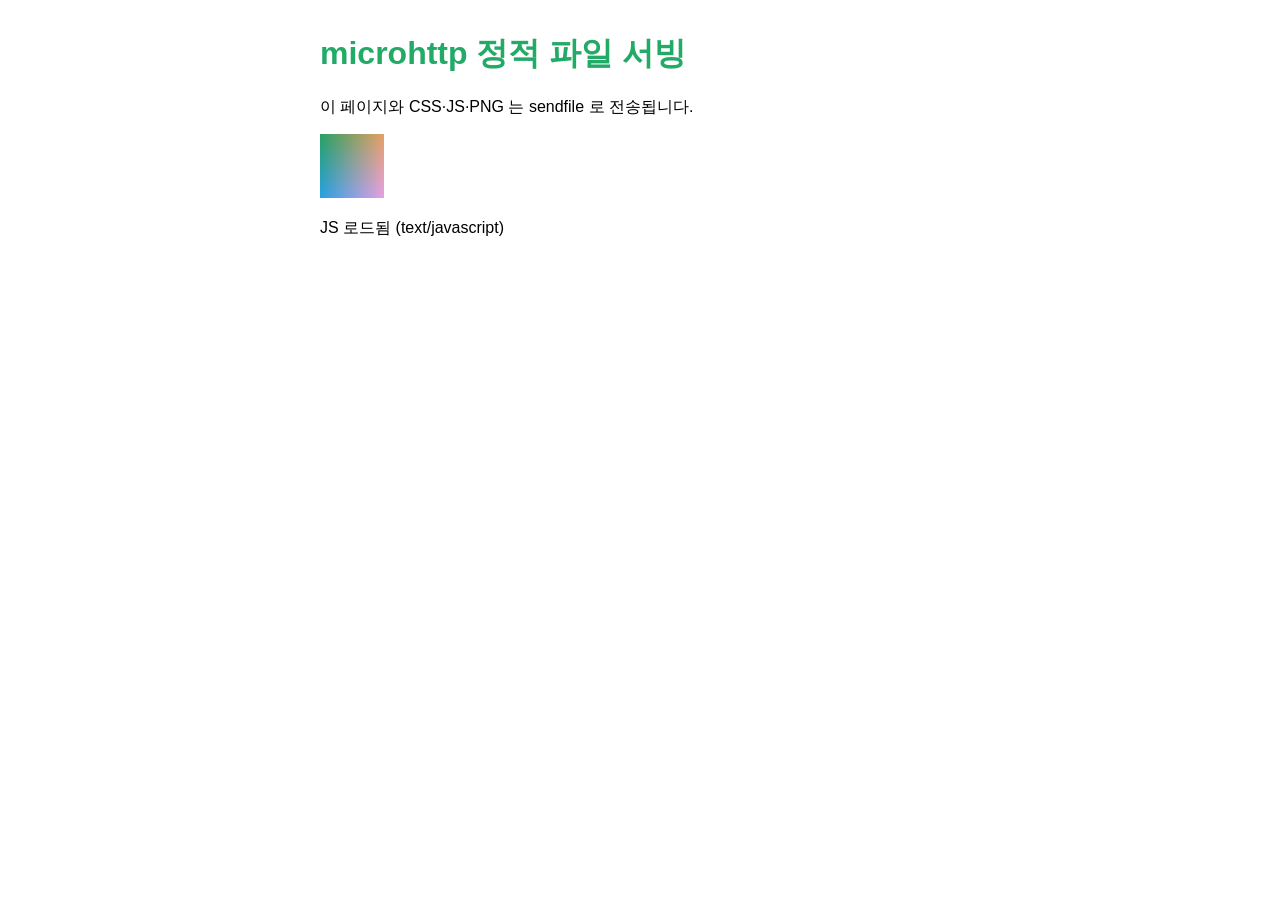
<file: CDH/www/index.html>
<!doctype html>
<html lang="ko">
<head>
  <meta charset="utf-8">
  <title>microhttp</title>
  <link rel="stylesheet" href="css/style.css">
  <link rel="icon" href="img/logo.png">
</head>
<body>
  <h1>microhttp 정적 파일 서빙</h1>
  <p>이 페이지와 CSS·JS·PNG 는 sendfile 로 전송됩니다.</p>
  <img src="img/logo.png" alt="logo" width="64" height="64">
  <p id="js">JS 가 아직 안 불렸음</p>
  <script src="js/app.js"></script>
</body>
</html>
</file>
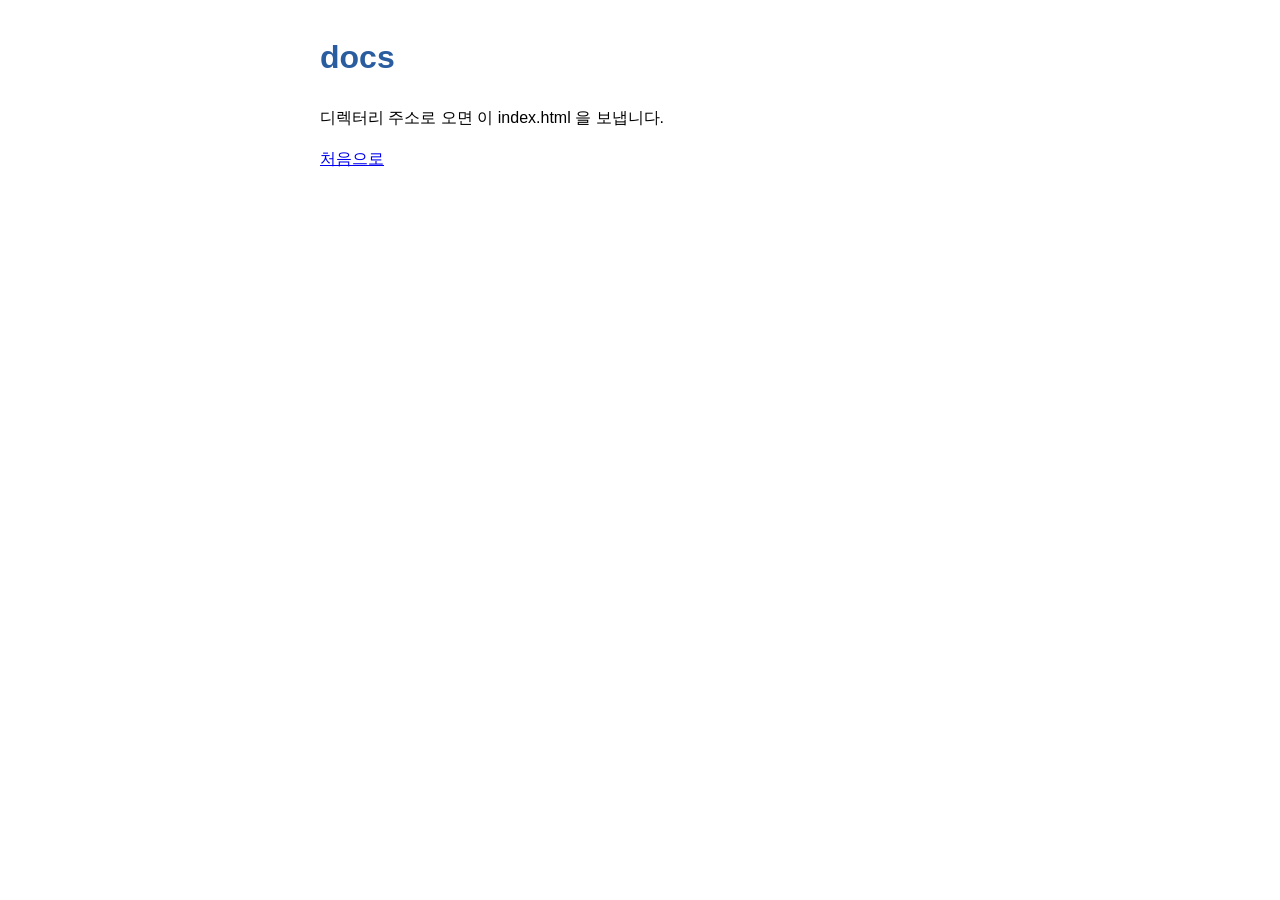
<file: www/docs/index.html>
<!DOCTYPE html>
<html lang="ko"><head><meta charset="utf-8"><title>docs</title><link rel="stylesheet" href="../style.css"></head>
<body><h1>docs</h1><p>디렉터리 주소로 오면 이 index.html 을 보냅니다.</p><a href="../">처음으로</a></body></html>
</file>
<file: CDH/www/css/style.css>
body { font-family: sans-serif; max-width: 40rem; margin: 2rem auto; padding: 0 1rem; }
h1 { color: #2a6; }
</file>
<file: www/style.css>
body { font-family: sans-serif; max-width: 40rem; margin: 2rem auto; line-height: 1.6; }
h1 { color: #2a5d9f; }
#js-check.ok { color: #2e7d32; }
</file>
